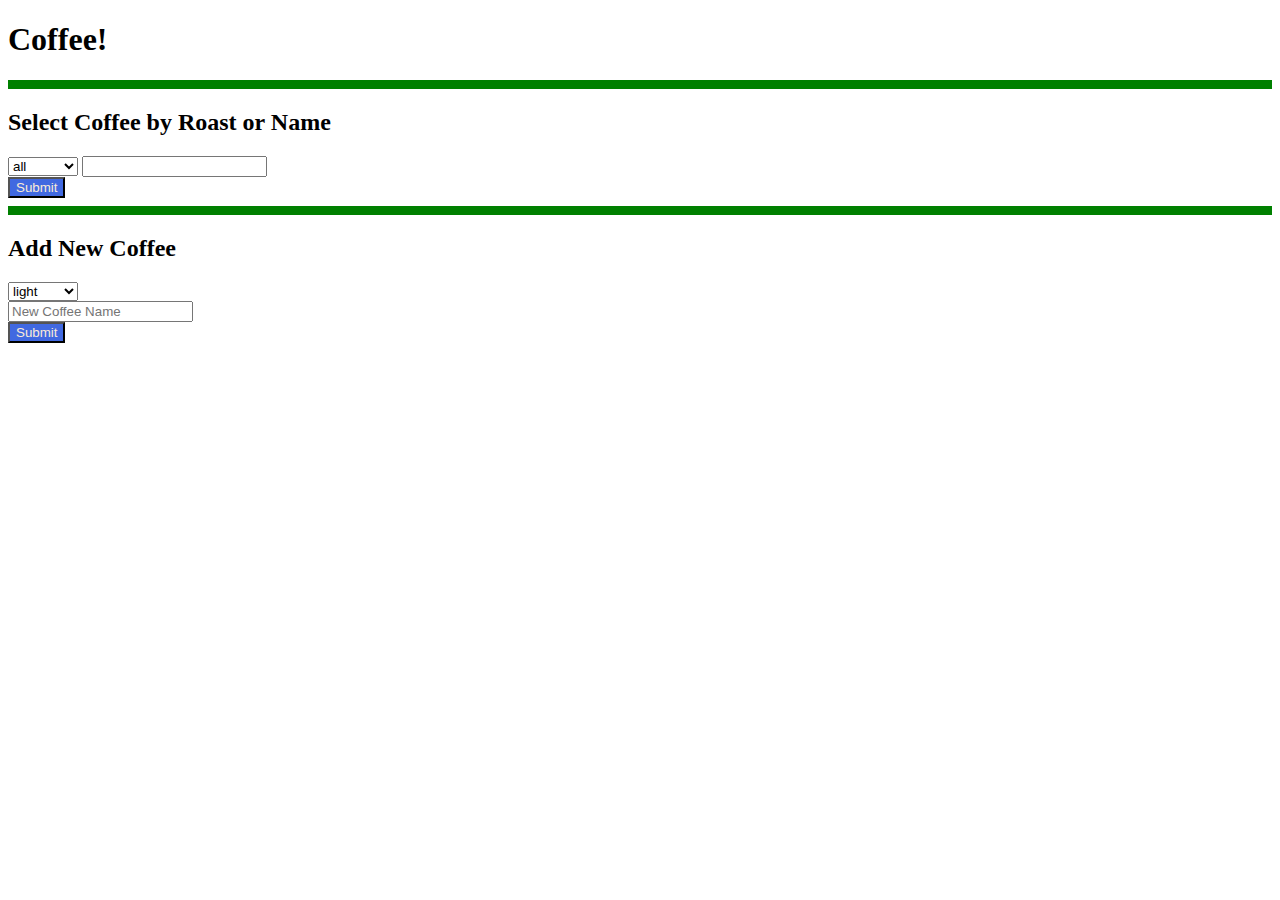
<file: index.html>
<!DOCTYPE html>
<html lang="en">
<head>
    <meta charset="UTF-8">
    <link href="https://cdn.jsdelivr.net/npm/bootstrap@5.1.3/dist/css/bootstrap.min.css" rel="stylesheet" integrity="sha384-1BmE4kWBq78iYhFldvKuhfTAU6auU8tT94WrHftjDbrCEXSU1oBoqyl2QvZ6jIW3" crossorigin="anonymous">
    <link rel="stylesheet" href="style.css">
    <title>Coffee Project</title>
</head>
<body>
<!--beginning of container-->
<div class="container">
    <h1 class="text-center">Coffee!</h1>
    <hr>
    <div class="row">
<!--        left column-->
        <div class="col-6">
            <div class="row" id="left-side" >
            </div>
        </div>
<!--        right column display coffee by roast type (light/medium/dark)-->
        <div id="right-side" class="col-6">
            <h2 class="d-flex w-100">Select Coffee by Roast or Name</h2>
            <form>
                <label for="roast-selection"></label>
                <select class="form-select" id="roast-selection">
                    <option>all</option>
                    <option>light</option>
                    <option>medium</option>
                    <option>dark</option>
                </select>
                <input class="form-control" id="coffee-name" name="coffee-name" type="text">
                <br>
                <input class="d-flex w-100"  id="submit" type="submit" />
            </form>
            <!-- roast by name -->


            <!-- add new coffee option-->
            <hr>
            <h2>Add New Coffee</h2>
            <select class="form-select" id="roast-selection2">
                <option>light</option>
                <option>medium</option>
                <option>dark</option>
            </select>
            <br>
            <input class="form-control" id="coffee-name2" name="coffee-name2" placeholder="New Coffee Name" type="text">
            <br>
            <input class="d-flex w-100" id="submit2" type="submit" />
<!--            right side end-->
        </div>
    </div>
<!--    end of container-->
</div>
<!--    //javascript-->
    <script src="https://cdn.jsdelivr.net/npm/bootstrap@5.1.3/dist/js/bootstrap.bundle.min.js" integrity="sha384-ka7Sk0Gln4gmtz2MlQnikT1wXgYsOg+OMhuP+IlRH9sENBO0LRn5q+8nbTov4+1p" crossorigin="anonymous"></script>
    <script src="main.js"></script>
</body>
</html>
</file>
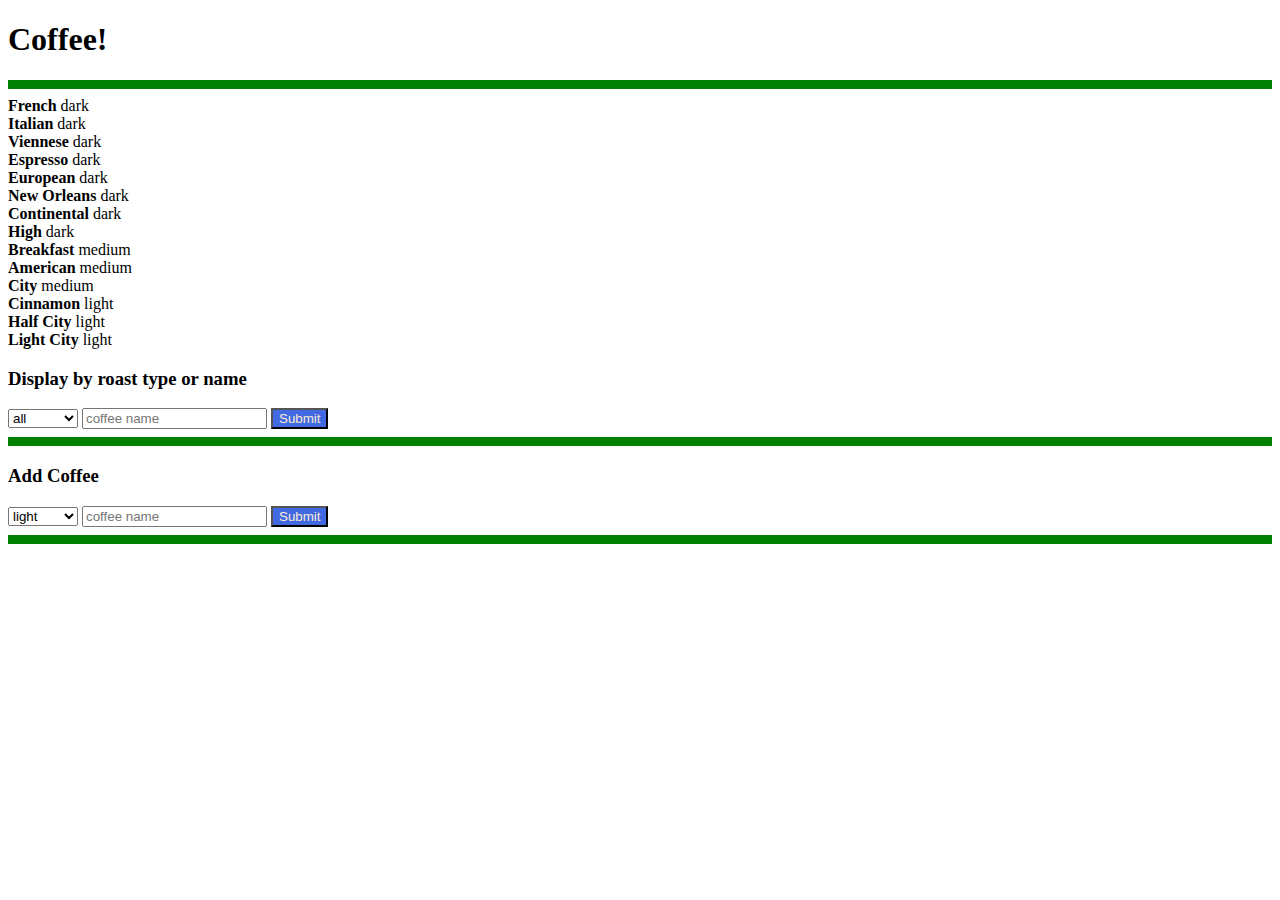
<file: indexV2.html>
<!DOCTYPE html>
<html lang="en">
<head>
    <meta charset="UTF-8">
    <meta name="viewport" content="width=device-width, initial-scale=1">
    <!-- Bootstrap CSS -->
    <link href="https://cdn.jsdelivr.net/npm/bootstrap@5.0.2/dist/css/bootstrap.min.css" rel="stylesheet" integrity="sha384-EVSTQN3/azprG1Anm3QDgpJLIm9Nao0Yz1ztcQTwFspd3yD65VohhpuuCOmLASjC" crossorigin="anonymous">
    <title>test version don't  grade</title>
    <link rel="stylesheet" href="style.css">
</head>
<body>
<!--main container start-->
<div class="container">
    <div class="row">
        <h1 class="text-center">Coffee!</h1>
        <hr class="bigger">

        <!--    left column-->
        <div class="col-6">
            <div class="row" id="coffees">

            </div>

        </div><!--left column end -->

        <!--    right column-->
        <div class="col-6">
            <div class="row">
                <!--        display by roast type-->
                <h3>Display by roast type or name</h3>
                <form>
                    <label for="roast-selection"></label>
                    <select id="roast-selection" class="form-select">
                        <option>all</option>
                        <option>light</option>
                        <option>medium</option>
                        <option>dark</option>
                    </select>
                    <input type="text" id="coffee-name" placeholder="coffee name" class="form-control">
                    <input id="submit" type="submit" />
                </form>
                <hr>
                <!--display by name-->


                <!--        add coffee-->
                <h3>Add Coffee</h3>
                <form>
                    <label for="roast-selection2"></label>
                    <select id="roast-selection2" class="form-select">
                        <option>light</option>
                        <option>medium</option>
                        <option>dark</option>
                    </select>
                    <input type="text" id="coffee-name2" placeholder="coffee name" class="form-control">
                    <input id="submit2" type="submit" />
                </form>
                <hr>





                <!--        END right column row-->
            </div>
        </div><!--right column end -->











        <!--end main row-->
    </div>
</div> <!--main container end-->

<!-- Option 1: Bootstrap Bundle with Popper -->
<script src="https://cdn.jsdelivr.net/npm/bootstrap@5.0.2/dist/js/bootstrap.bundle.min.js" integrity="sha384-MrcW6ZMFYlzcLA8Nl+NtUVF0sA7MsXsP1UyJoMp4YLEuNSfAP+JcXn/tWtIaxVXM" crossorigin="anonymous"></script>
<script src="mainV2.js"></script>
</body>
</html>
</file>
<file: style.css>
/*#right-side{*/
/*    width: 100%*/
/*}*/
#submit2{
    background-color: royalblue;
    color: antiquewhite;
}
#submit{
    background-color: royalblue;
color: antiquewhite;
}

hr {
    height: 0px;
    border: none;
    border-top: 9px solid green;
}
</file>
